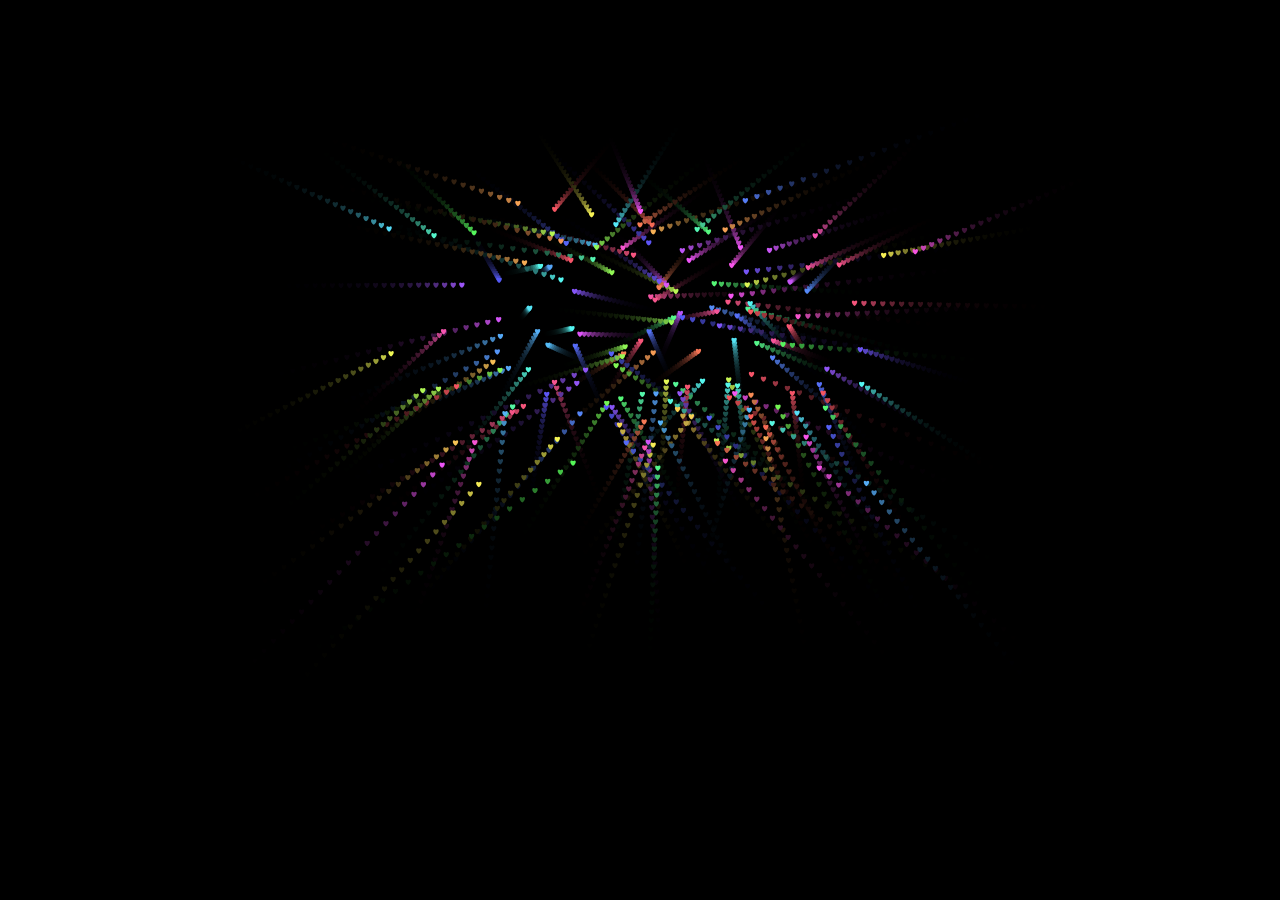
<file: shape-shifter/index.html>
<!DOCTYPE html>
<html lang="en">
<head>
	<meta charset="UTF-8">
	<meta name="viewport" content="width=device-width, initial-scale=1, maximum-scale=1, minimum-scale=1.0, user-scalable=no"/>
	<title>Shape-Shifter</title>
	<style>
		*{
			margin:0;
			padding: 0;
		}
		html, body, canvas{
			width: 100%;
			height: 100%;
			overflow: hidden;
		}
		button{
			position: absolute;
			top: 80px;
		}
		canvas{
			position: absolute;
			top: 0;
			left: 0;
		}
	</style>
</head>
<body>
	<canvas id='studio' style='background:#000'></canvas>

	<script src='index.js'></script>
</body>
</html>
</file>
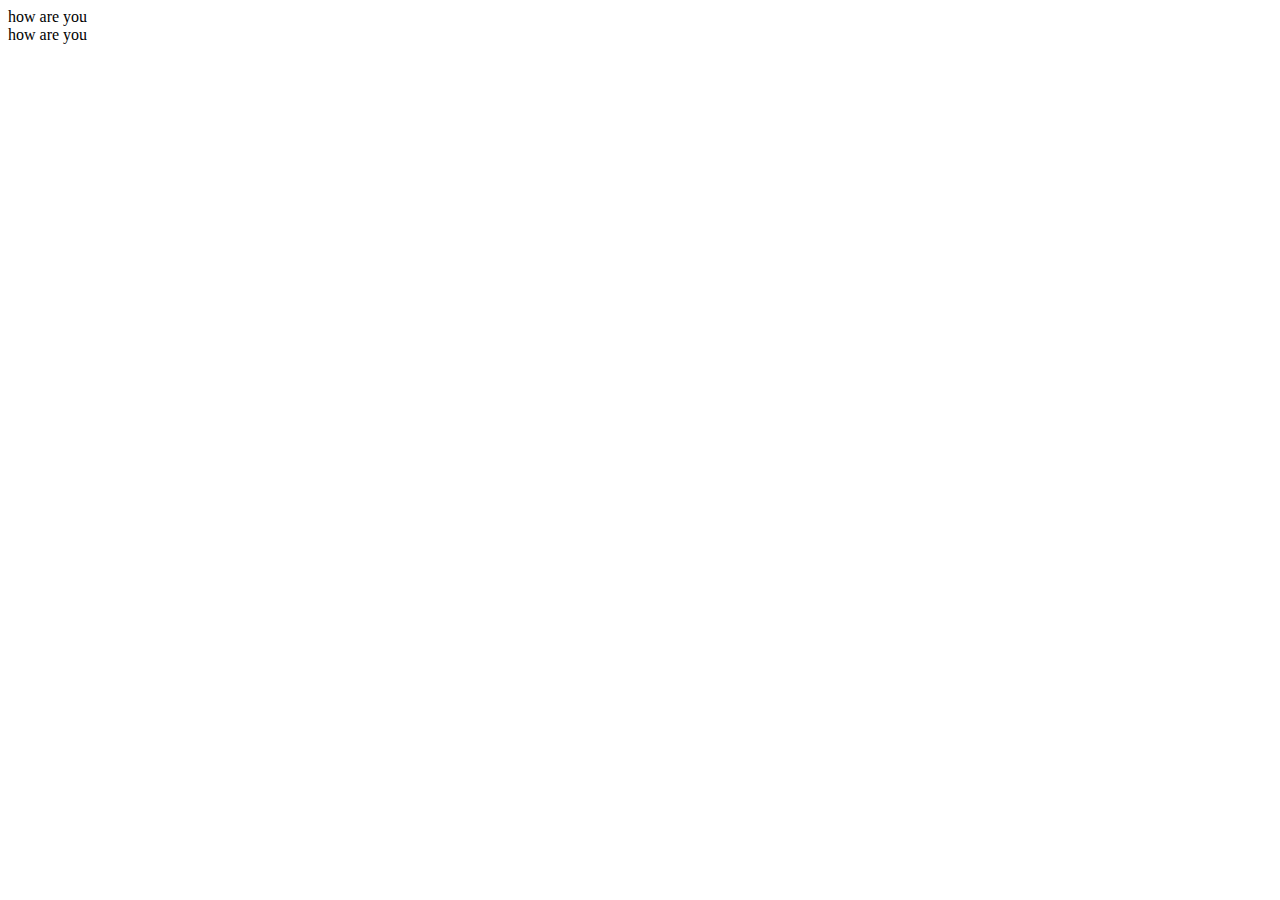
<file: vue/数据响应式原理/index.html>
<!DOCTYPE html>
<html lang="en">
<head>
	<meta charset="UTF-8">
	<title>Document</title>
</head>
<body>
	<div id='box1'></div>
	<div id='box2'></div>
	
	<script src='dep.js'></script>
	<script src='observe.js'></script>
</body>
</html>
</file>
